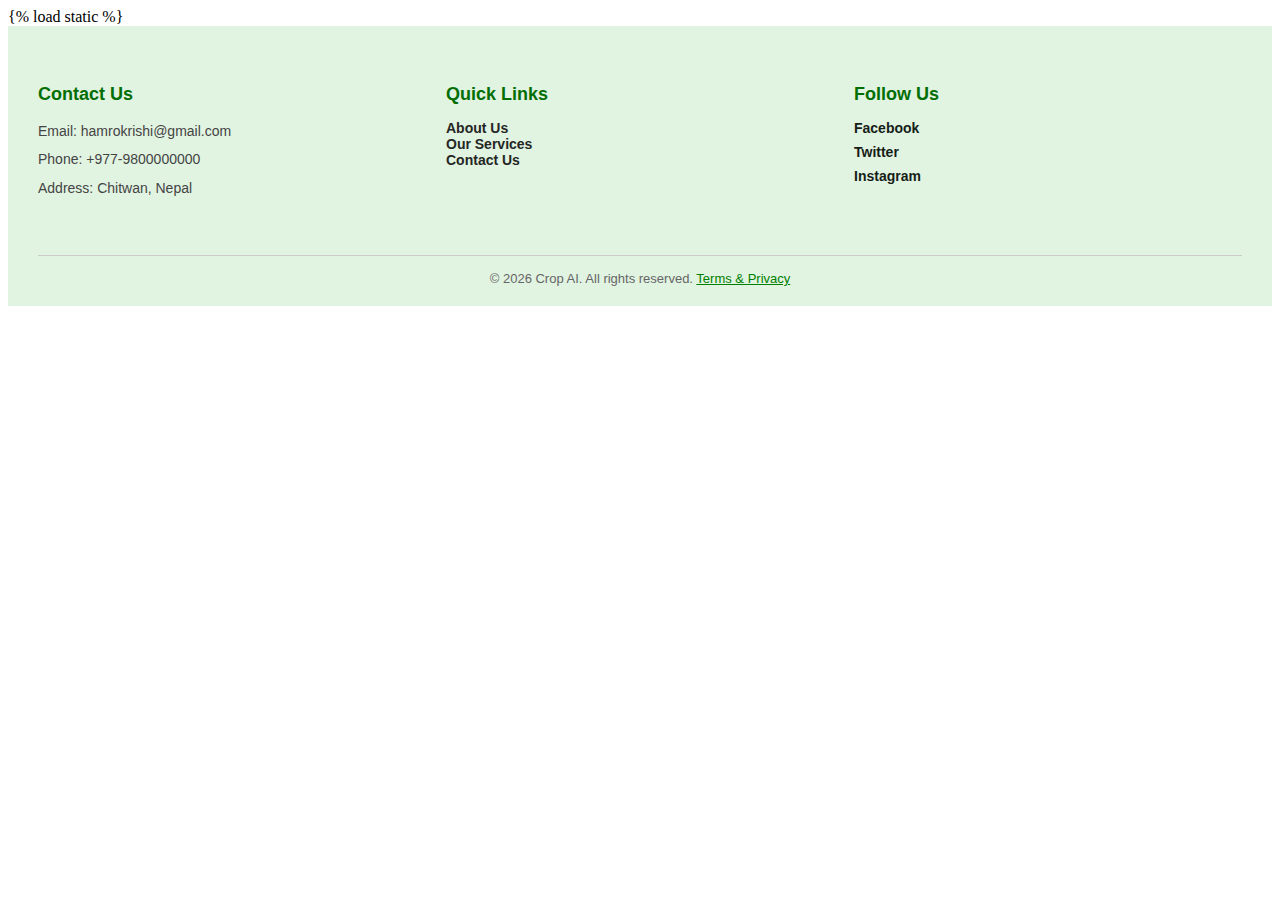
<file: shop/templates/shop/Footer.html>
{% load static %}
<!DOCTYPE html>
<html lang="en">

<head>
  <meta charset="utf-8">
  <meta name="viewport" content="width=device-width, initial-scale=1, shrink-to-fit=no">

  <title>Footer</title>
</head>
<style>
  .footer {
    background-color: rgb(225, 243, 225);
    padding: 40px 30px 20px;
    font-family: Arial, sans-serif;
    color: #333;
  }

  /* Inner layout container */
  .footer-container {
    display: flex;
    justify-content: space-between;
    flex-wrap: wrap;
    gap: 20px;
  }

  /* Each footer section */
  .footer-section {
    flex: 1 1 220px;
    margin-bottom: 20px;
  }

  /* Section titles */
  .footer-title {
    font-size: 18px;
    font-weight: bold;
    margin-bottom: 15px;
    color: rgb(3, 110, 3);

  }

  /* Paragraph text */
  .footer-text {
    margin: 6px 0;
    font-size: 14px;
    color: #444;
    line-height: 1.6;
  }

  /* Navigation menu inside Quick Links */
  .footer-nav-menu {
    display: flex;
    flex-direction: column;
    gap: 6px;
  }

  .footer-nav-link {
    text-decoration: none;
    color: rgb(37, 39, 37);
    font-weight: bold;
    font-size: 14px;
    transition: color 0.3s ease;
  }

  .footer-nav-link:hover {
    color: green;
  }

  /* Social media links */
  .footer-social-links {
    display: flex;
    flex-direction: column;
    gap: 8px;
  }

  .footer-social-link {
    text-decoration: none;
    color: rgb(22, 30, 24);
    font-weight: bold;
    font-size: 14px;
    transition: color 0.3s ease;
  }

  .footer-social-link:hover {
    color: darkgreen;
  }

  /* Bottom bar */
  .footer-bottom-bar {
    margin-top: 30px;
    text-align: center;
    font-size: 13px;
    color: #666;
    border-top: 1px solid #ccc;
    padding-top: 15px;
  }

  /* Responsive tweaks */
  @media (max-width: 768px) {
    .footer-container {
      flex-direction: column;
      align-items: flex-start;
    }

    .footer-section {
      width: 100%;
    }

    .footer-social-links {
      flex-direction: row;
      gap: 15px;
    }
  }
</style>

<body>
  <footer class="footer">
    <div class="footer-container">

      <!-- Contact Section -->
      <div class="footer-section">
        <h3 class="footer-title">Contact Us</h3>
        <p class="footer-text">Email: hamrokrishi@gmail.com</p>
        <p class="footer-text">Phone: +977-9800000000</p>
        <p class="footer-text">Address: Chitwan, Nepal</p>
      </div>

      <div class="footer-section">
        <h3 class="footer-title">Quick Links</h3>
        <a href="/shop/about/" class="footer-nav-link">About Us</a> <br>
        <a href="/shop/service/" class="footer-nav-link">Our Services</a><br>
        <a href="/shop/contactus/" class="footer-nav-link">Contact Us</a>
      </div>

      <div class="footer-section">
        <h3 class="footer-title"> Follow Us</h3>
        <div class="footer-social-links">
          <a href="https://facebook.com" target="_blank" class="footer-social-link">Facebook</a>
          <a href="https://twitter.com" target="_blank" class="footer-social-link">Twitter</a>
          <a href="https://instagram.com" target="_blank" class="footer-social-link">Instagram</a>
        </div>
      </div>

    </div>

    <div class="footer-bottom-bar">
      ©
      <script>document.write(new Date().getFullYear())</script> Crop AI. All rights reserved.
      <a href="/shop/terms/" style="color: green;">Terms & Privacy</a>
    </div>
  </footer>
</body>

</html>
</file>
